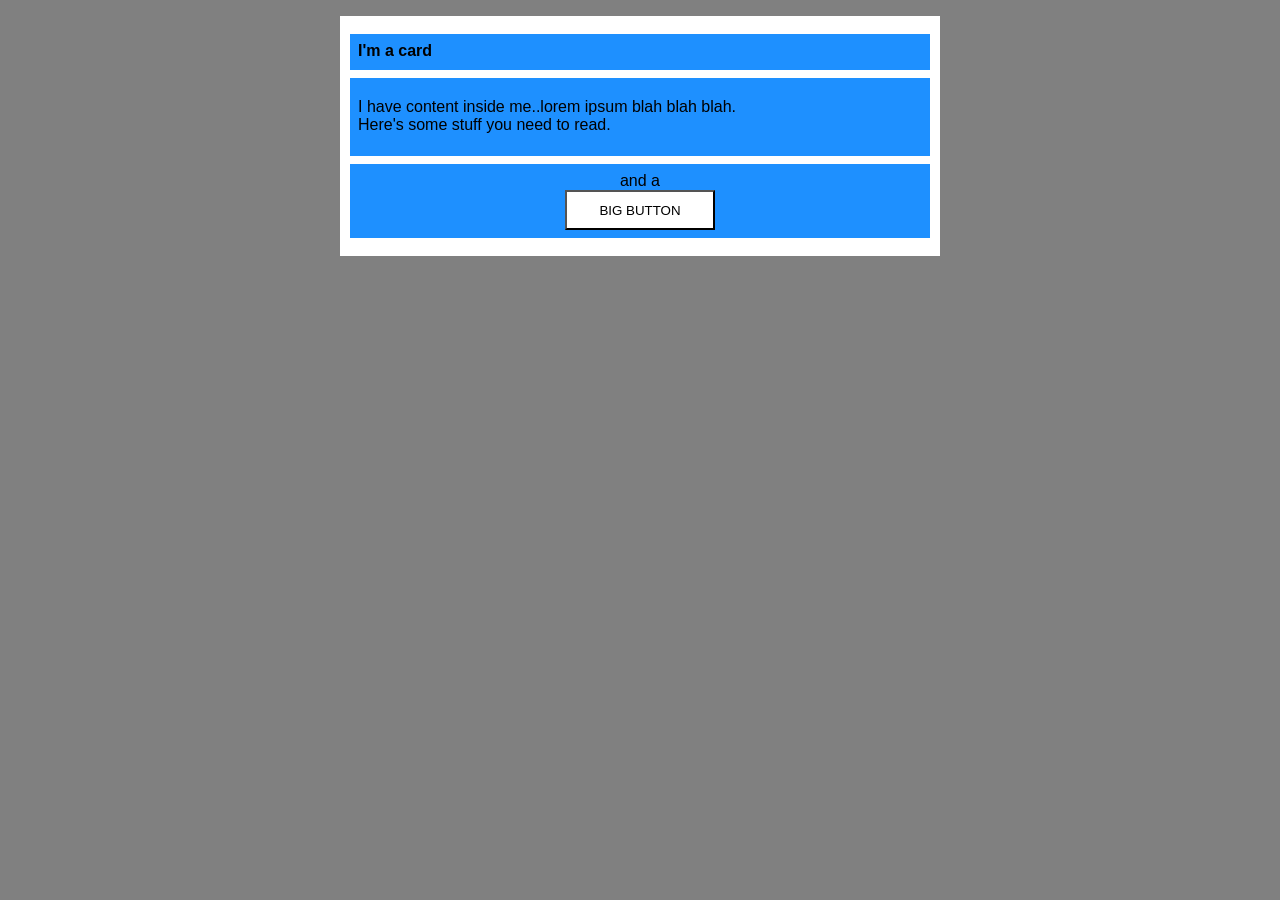
<file: foundations/block-and-inline/02-margin-and-padding-2/index.html>
<!DOCTYPE html>
<html lang="en">
  <head>
    <meta charset="UTF-8">
    <meta http-equiv="X-UA-Compatible" content="IE=edge">
    <meta name="viewport" content="width=device-width, initial-scale=1.0">
    <title>Margin and Padding exercise 2</title>
    <link rel="stylesheet" href="style.css">
  </head>
  <body>
    <div class="card">
      <h1 class="title">I'm a card</h1>
      <div class="content">I have content inside me..lorem ipsum blah blah blah. <br>Here's some stuff you need to read.</div>
      <div class="button-container">and a <button>BIG BUTTON</button></div>
    </div>
  </body>
</html>
</file>
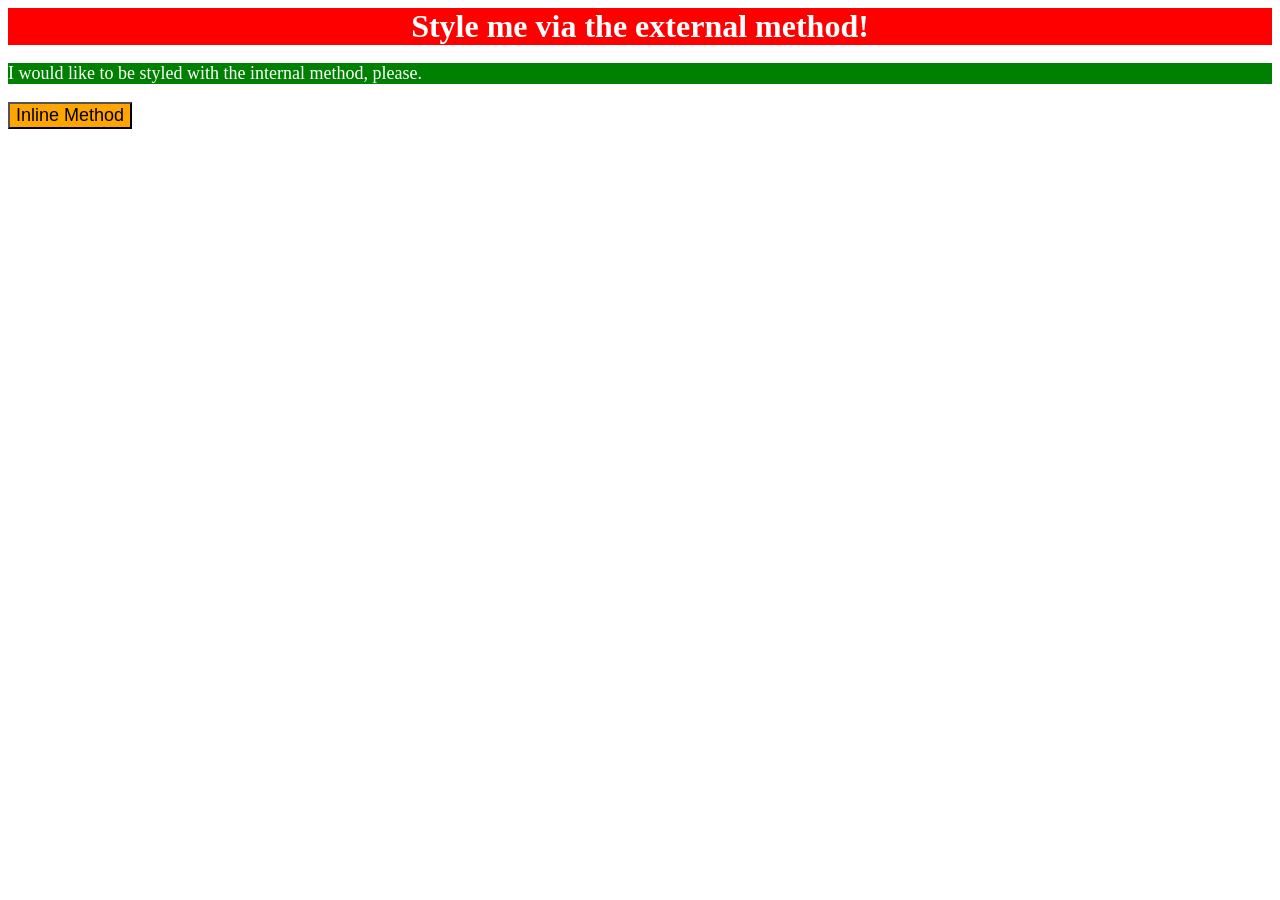
<file: foundations/intro-to-css/01-css-methods/index.html>
<!DOCTYPE html>
<html lang="en">
  <head>
    <meta charset="UTF-8">
    <meta http-equiv="X-UA-Compatible" content="IE=edge">
    <meta name="viewport" content="width=device-width, initial-scale=1.0">
    <link rel="stylesheet" href="styles.css">
    <style>
      p {
        color: white;
        font-size: 18px;
        background-color: green;
      }
    </style>
    <title>Methods for Adding CSS</title>
  </head>
  <body>
    <div>Style me via the external method!</div>
    <p>I would like to be styled with the internal method, please.</p>
    <button style="color: black; background-color: orange;
    font-size: 18px;">Inline Method</button>
  </body>
</html>
</file>
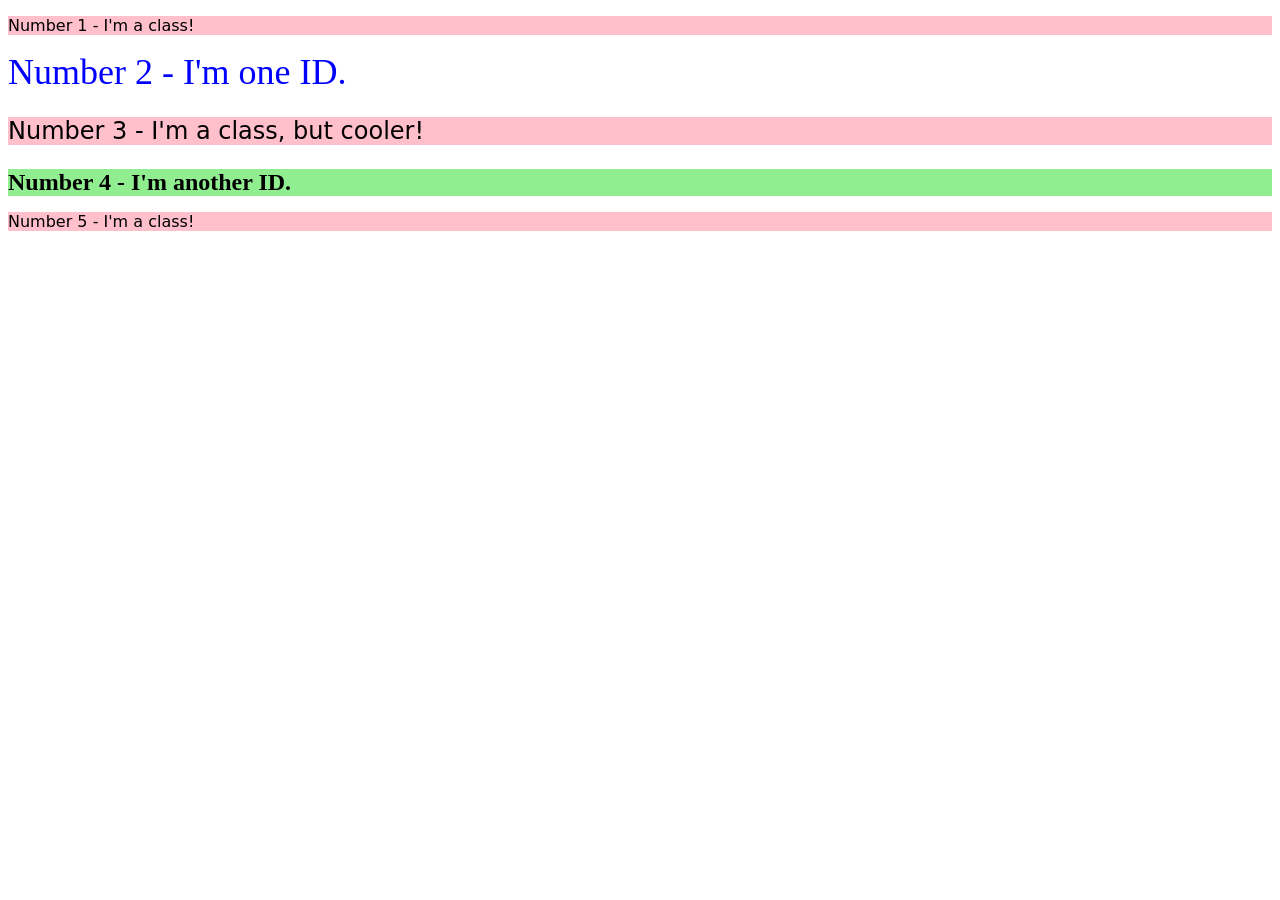
<file: foundations/intro-to-css/02-class-id-selectors/index.html>
<!DOCTYPE html>
<html lang="en">
  <head>
    <meta charset="UTF-8">
    <meta http-equiv="X-UA-Compatible" content="IE=edge">
    <meta name="viewport" content="width=device-width, initial-scale=1.0">
    <title>Class and ID Selectors</title>
    <link rel="stylesheet" href="style.css">
  </head>
  <body>
    <p class="odd">Number 1 - I'm a class!</p>
    <div id="second">Number 2 - I'm one ID.</div>
    <p class="odd med">Number 3 - I'm a class, but cooler!</p>
    <div class="med" id="fourth">Number 4 - I'm another ID.</div>
    <p class="odd">Number 5 - I'm a class!</p>
  </body>
</html>
</file>
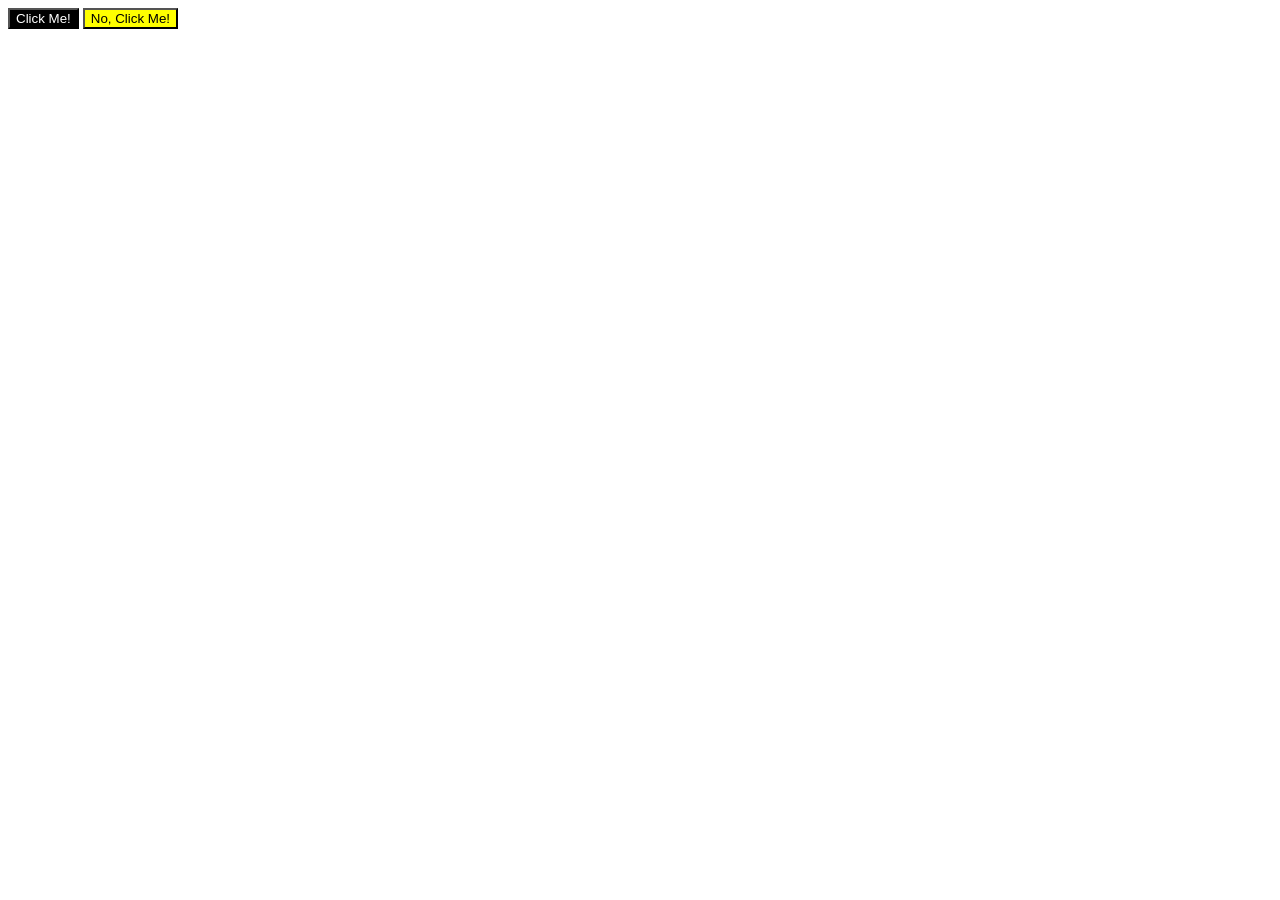
<file: foundations/intro-to-css/03-grouping-selectors/index.html>
<!DOCTYPE html>
<html lang="en">
  <head>
    <meta charset="UTF-8">
    <meta http-equiv="X-UA-Compatible" content="IE=edge">
    <meta name="viewport" content="width=device-width, initial-scale=1.0">
    <title>Grouping Selectors</title>
    <link rel="stylesheet" href="style.css">
  </head>
  <body>
    <button class="black">Click Me!</button>
    <button class="yellow">No, Click Me!</button>
  </body>
</html>
</file>
<file: foundations/block-and-inline/02-margin-and-padding-2/style.css>
body {
  background: gray;
  font-family: sans-serif;
}

.card {
  width: 600px;
  background: white;
  margin: 16px auto;
  padding: 10px;
  box-sizing: border-box;
}

.title,
.content,
.button-container {
  font-size: 16px;
  background: dodgerblue;
  text-align: left;
  margin: 8px auto;
  padding: 8px;
  vertical-align: middle;
}

.title {
  height: 20px;
}

.content {
  height: 50px;
  padding-top: 20px;
}

.button-container {
  text-align: center;
}

button {
  background: white;
  display: block;
  margin: auto;
  width: 150px;
  height: 40px;
  padding: 10px;
}
</file>
<file: foundations/intro-to-css/01-css-methods/styles.css>
div {
    color:white;
    background-color: red;
    text-align: center;
    font-size: 32px;
    font-weight: bold;
}
</file>
<file: foundations/intro-to-css/02-class-id-selectors/style.css>
/* Add CSS Styling */
.odd {
    background-color: pink;
    font-family: Verdana, 'DejaVu Sans', sans-serif;
}

#second {
    color: blue;
    font-size: 36px;
}

#fourth {
    background-color: lightgreen;
    font-weight: bold;
}

.med {
    font-size: 24px;
}
</file>
<file: foundations/intro-to-css/03-grouping-selectors/style.css>
/* Add CSS Styling */
.black .yellow {
    font-size: 28px;
    font-family: Helvetica, 'Times New Roman', sans-serif;
}
.black {
    background-color: black;
    color: white;
}

.yellow {
    background-color: yellow;
}
</file>
